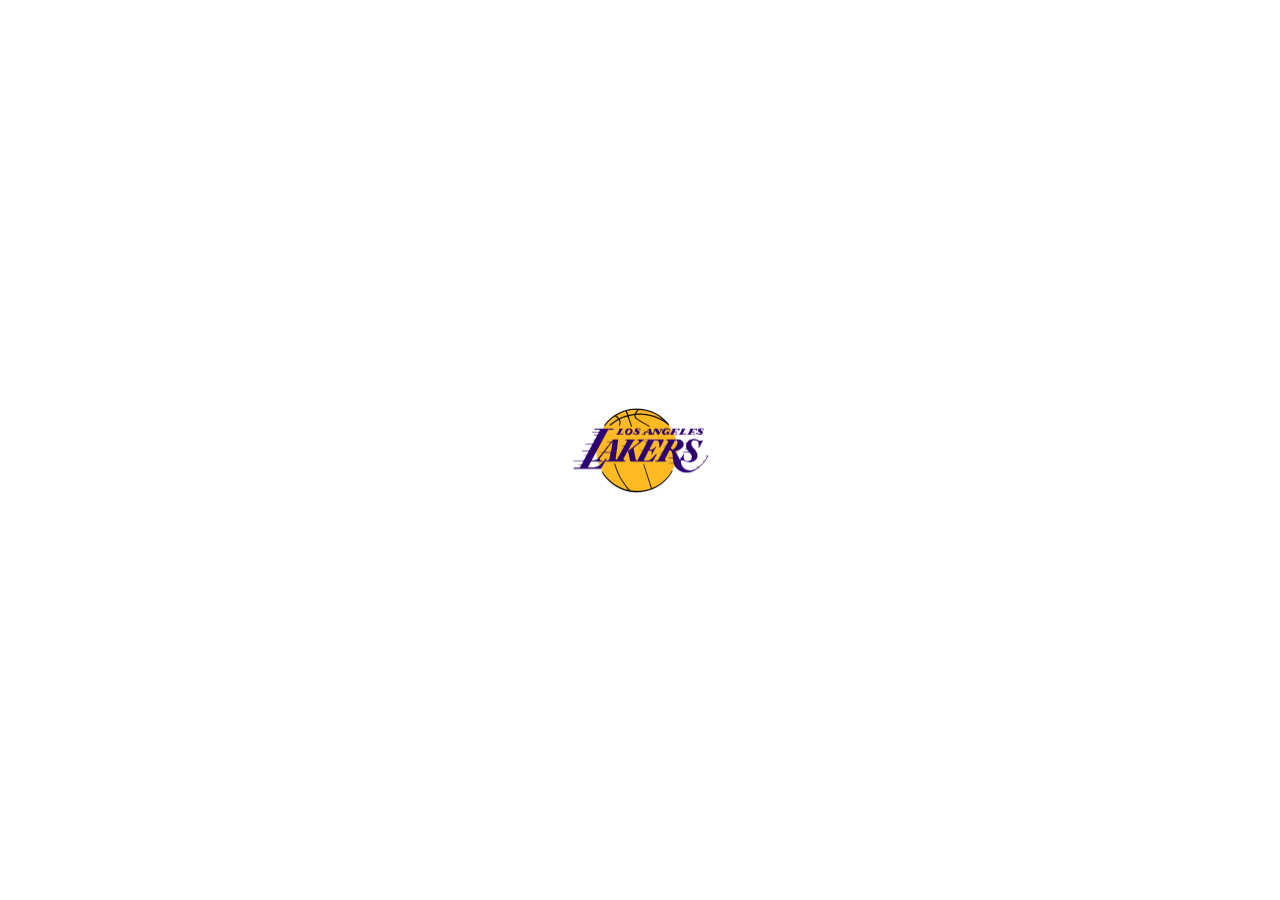
<file: schedule.html>
<!doctype html>
<html lang="en">
    <head>
        <title>Los Angeles Lakers</title>
        <link rel="icon" type="image/x-icon" href="imgs/Los_Angeles_Lakers_logo.svg.png">
        
        <!-- Required meta tags -->
        <meta charset="utf-8" />
        <meta name="viewport" content="width=device-width, initial-scale=1, shrink-to-fit=no" />

        <!-- Bootstrap CSS v5.2.1 -->
        <link href="https://cdn.jsdelivr.net/npm/bootstrap@5.3.2/dist/css/bootstrap.min.css" 
              rel="stylesheet" 
              integrity="sha384-T3c6oIi6uLrA9TneNEoa7RxnatzjcDSCmG1MXxSR1GAsXEV/Dwwykc2MPK8M2HN" 
              crossorigin="anonymous" />
              <link href="https://cdn.jsdelivr.net/npm/bootstrap@5.3.6/dist/css/bootstrap.min.css" rel="stylesheet"
        integrity="sha384-4Q6Gf2aSP4eDXB8Miphtr37CMZZQ5oXLH2yaXMJ2w8e2ZtHTl7GptT4jmndRuHDT" crossorigin="anonymous">
    <title>Splash Page</title>
  
  <link rel="stylesheet" href="style.css" />
        <link rel='stylesheet' href='style.css'/>
    </head>

    <body>
        <header>
            <nav class="navbar navbar-expand-lg bg-body-tertiary justify-content-center">
                <div class="container-fluid">
                    <a class="navbar-brand" href="index.html"><img class="navimg" width="100" height="50"
                            src="imgs/Los_Angeles_Lakers_logo.svg.png"></a>
                            <a id="schedule" class="nav-link" href="index.html">Roster</a>
                                <a  id="schedule" class="nav-link" href="schedule.html">Schedule</a>
  
    
                </div>
            </nav>
        </header>
        
        <main>
            <div id="splash">
                <img src="imgs/Los_Angeles_Lakers_logo.svg.png" alt="Splash Image">
            </div>

            <h1>Los Angeles Lakers Schedule</h1>

            <!-- Using iframe for better PDF compatibility -->
            <object data="https://lalweb.blob.core.windows.net/public/lakers/product-marketing/web/schedule/2425_lal_mktg_schedule_broadcast_printable_mv.pdf" 
            type="application/pdf" width="100%" height="800">
    <p>Your browser does not support embedding PDF files. You can <a href="path/to/your/schedule.pdf">download the schedule here</a>.</p>
</object>
        </main>

        <footer>
            <!-- Footer content here -->
        </footer>

        <!-- JavaScript Scripts -->
        <script src="players.js"></script>
        <script src="roster.js"></script>
        <script src="splash.js"></script>
        <script src="https://cdn.jsdelivr.net/npm/bootstrap@5.3.2/dist/js/bootstrap.min.js" 
                integrity="sha384-BBtl+eGJRgqQAUMxJ7pMwbEyER4l1g+O15P+16Ep7Q9Q+zqX6gSbd85u4mG4QzX+" 
                crossorigin="anonymous">
        </script>
    </body>
</html>
</file>
<file: style.css>
body,
html {
  margin: 0;
  padding: 0;
  padding: 25px;
  background-color: rgb(119, 0, 255);
  color: black;
  font-size: 25px;
  font-family: Arial, Helvetica, sans-serif;
}
#splash {
  position: fixed; /* Ensures it stays in place */
  top: 0;
  left: 0;
  width: 100vw;
  height: 100vh;
  background: #ffff; /* Adjust as needed */
  display: flex;
  align-items: center;
  justify-content: center;
  z-index: 9999; /* Ensures it appears above everything */
  transition: opacity 1s ease-out;
}

#splash img {
  width: 150px; /* Adjust size */
  height: auto;
}
#main-content {
  display: none;
  padding: 20px;
}
img {
  width: 100%;
}

.dark-mode {
  background-color: rgba(183, 0, 255, 0.236);
  color: white;
}
.btn {
  padding: 0.4px;
}
.navimg {
  display: flex;
  width: 100%;
  justify-content: center;
}
nav {
  justify-content: center;
}
.card {
  border-radius: 10px;
  /* border-width: 10px;
    border-color: #ff0000; */
  overflow: hidden;
}
h2 {
  text-align: center;
}
/**/
.btn-warning {
  background-color: #ffc107 !important; /* Bootstrap warning yellow */
  border-radius: 20px; /* Adjust the curve */
  color: black; /* Ensures contrast */
  border: none;
  padding: 10px 20px;
}
#schedule:hover{
  color: rgba(183, 0, 255, 0.236);
}
</file>
